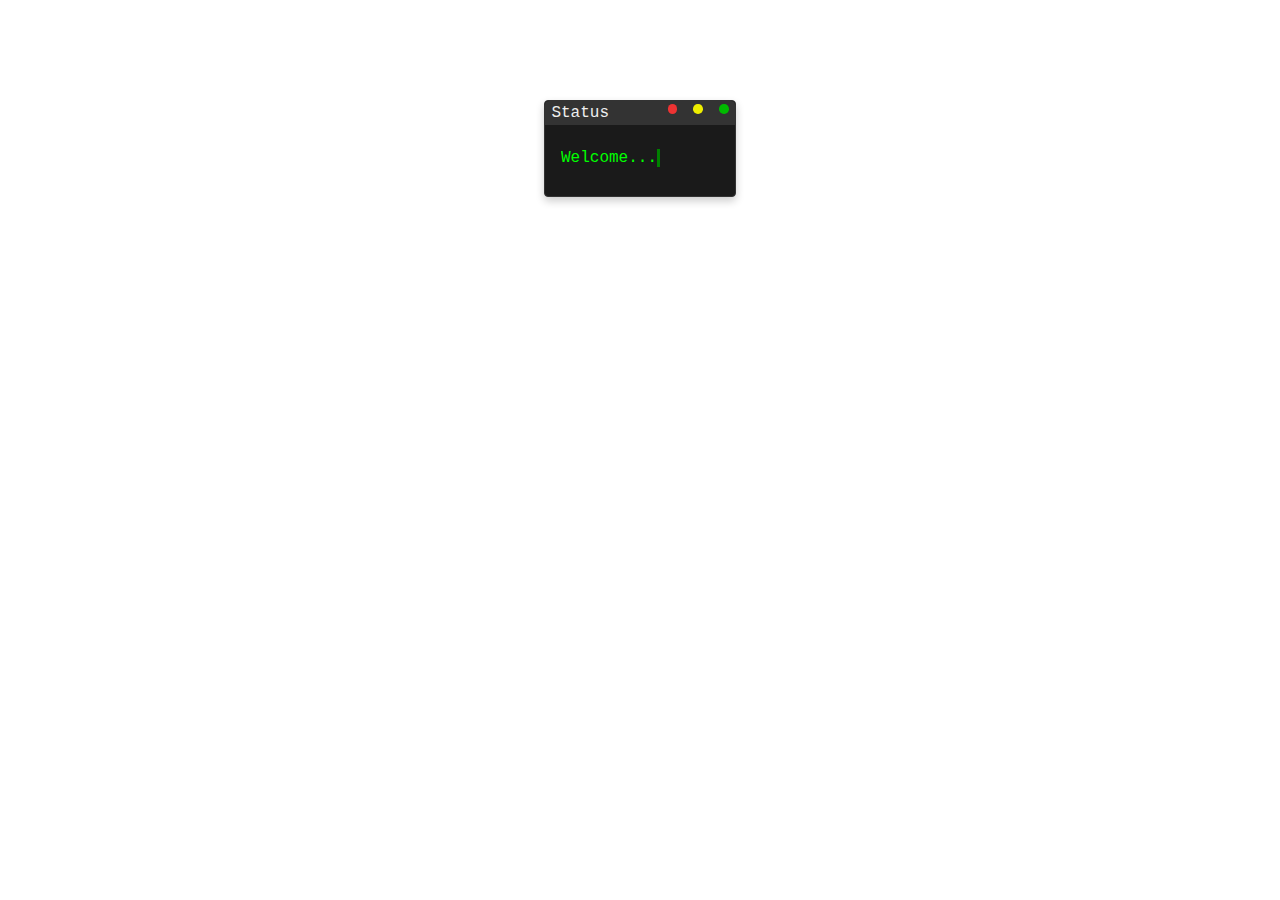
<file: index.html>
<!DOCTYPE html>
<html lang="en">
<head>
    <meta charset="UTF-8">
    <meta name="viewport" content="width=device-width, initial-scale=1.0">
    <title>Kyal Sin Lay Energy</title>
    <link rel="stylesheet" type="text/css" href="index.css">
    <script>
        setTimeout(function() {
          window.location.href = "home.html";
        }, 4500);
    </script>      
</head>
<body>
    <div class="terminal-loader">
        <div class="terminal-header">
          <div class="terminal-title">Status</div>
          <div class="terminal-controls">
            <div class="control close"></div>
            <div class="control minimize"></div>
            <div class="control maximize"></div>
          </div>
        </div>
        <div class="text">Welcome...</div>
      </div>
</body>
</html>
</file>
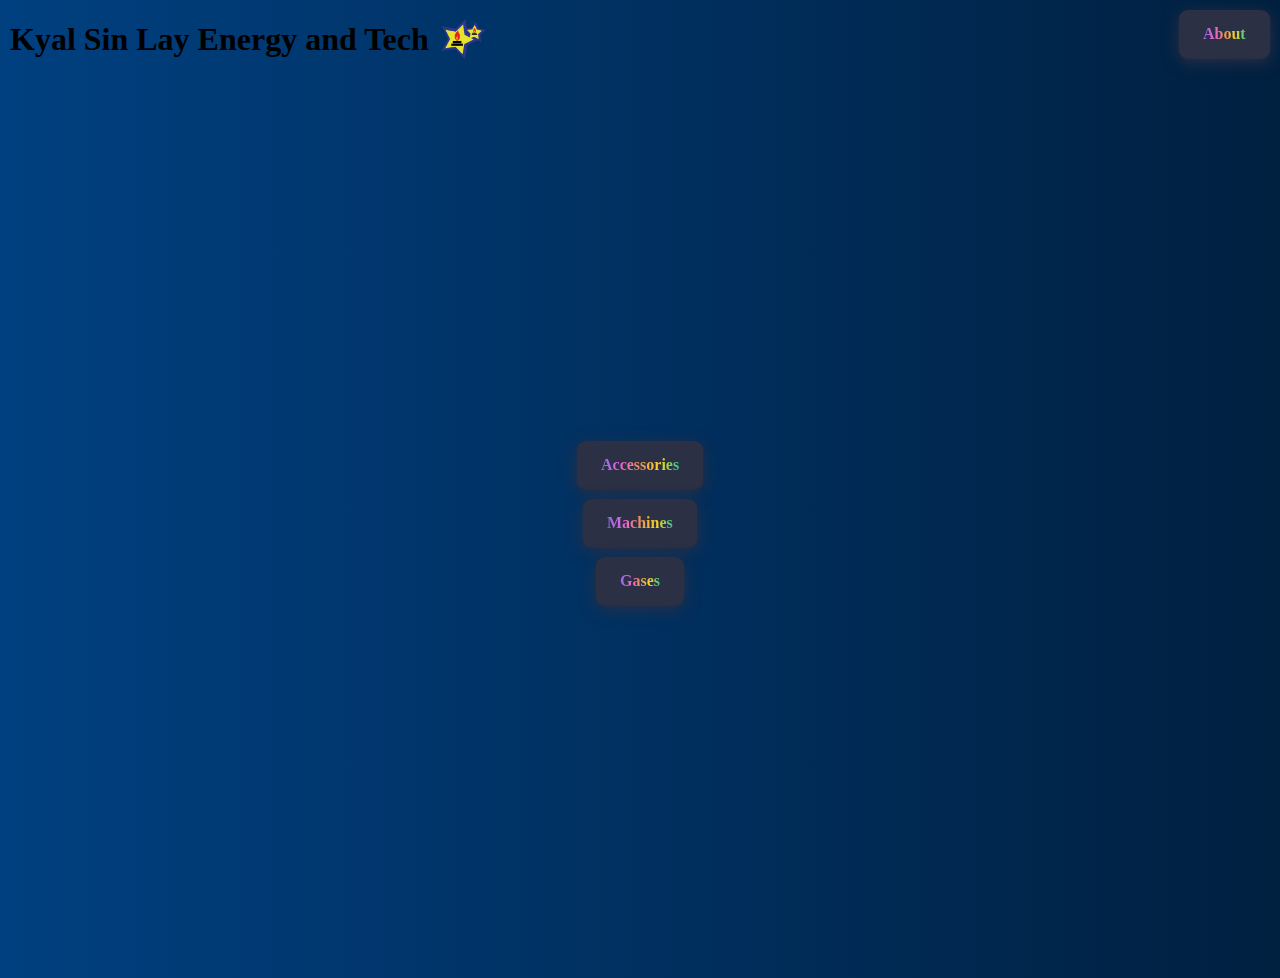
<file: home.html>
<!DOCTYPE html>
<html lang="en">
<head>
    <meta charset="UTF-8">
    <meta name="viewport" content="width=device-width, initial-scale=1.0">
    <link rel="stylesheet" href="home.css">
    <title>Kyal Sin Lay Energy</title>
</head>
<body>
    <header>
        <div class="title-bar">
            <div class="title-logo">
                <h1>Kyal Sin Lay Energy and Tech</h1>
                <img src="logo.png" alt="Your Logo">
            </div>
            <a href="About.html" class="rainbow-hover">
                <span class="sp">About</span>
            </a>
        </div>
    </header>

    <div class="button-container">
        <a href="Accessories.html" class="rainbow-hover">
            <span class="sp">Accessories</span>
        </a>
        <a href="Machines.html" class="rainbow-hover">
            <span class="sp">Machines</span>
        </a>
        <a href="Gases.html" class="rainbow-hover">
            <span class="sp">Gases</span>
        </a>
    </div>
</body>
</html>
</file>
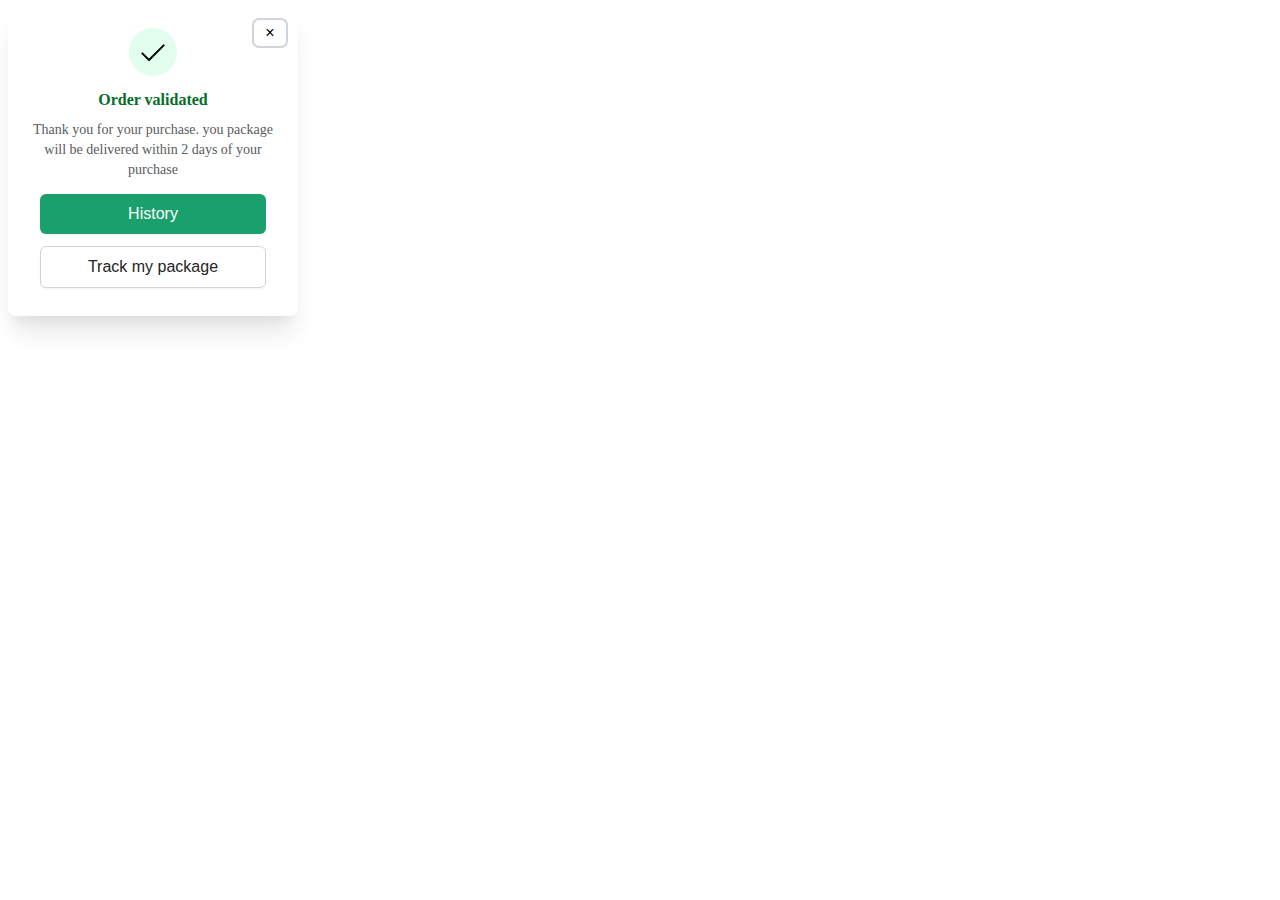
<file: ordering.html>
<!DOCTYPE html>
<html lang="en">
<head>
    <meta charset="UTF-8">
    <meta name="viewport" content="width=device-width, initial-scale=1.0">
    <title>Document</title>
    <link rel="stylesheet" type="text/css" href="ordering.css">
</head>
<body>
    <div class="card">
        <button class="dismiss" type="button">×</button>
        <div class="header">
            <div class="image">
                <svg viewBox="0 0 24 24" fill="none" xmlns="http://www.w3.org/2000/svg"><g id="SVGRepo_bgCarrier" stroke-width="0"></g><g id="SVGRepo_tracerCarrier" stroke-linecap="round" stroke-linejoin="round"></g><g id="SVGRepo_iconCarrier"> <path d="M20 7L9.00004 18L3.99994 13" stroke="#000000" stroke-width="1.5" stroke-linecap="round" stroke-linejoin="round"></path></g></svg>
            </div>
            <div class="content">
                <span class="title">Order validated</span>
                <p class="message">Thank you for your purchase. you package will be delivered within 2 days of your purchase</p>
            </div>
            <div class="actions">
                <button class="history" type="button">History</button>
                <button class="track" type="button">Track my package</button>
            </div>
        </div>
    </div>
</body>
</html>
</file>
<file: index.css>
body {
  background-color: white;
}
@keyframes blinkCursor {
    50% {
      border-right-color: transparent;
    }
  }
  
  @keyframes typeAndDelete {
    0%,
    10% {
      width: 0;
    }
    45%,
    55% {
      width: 6.2em;
    } /* adjust width based on content */
    90%,
    100% {
      width: 0;
    }
  }
  
  .terminal-loader {
    border: 0.1em solid #333;
    background-color: #1a1a1a;
    color: #0f0;
    font-family: "Courier New", Courier, monospace;
    font-size: 1em;
    padding: 1.5em 1em;
    width: 12em;
    margin: 100px auto;
    box-shadow: 0 4px 8px rgba(0, 0, 0, 0.2);
    border-radius: 4px;
    position: relative;
    overflow: hidden;
    box-sizing: border-box;
  }
  
  .terminal-header {
    position: absolute;
    top: 0;
    left: 0;
    right: 0;
    height: 1.5em;
    background-color: #333;
    border-top-left-radius: 4px;
    border-top-right-radius: 4px;
    padding: 0 0.4em;
    box-sizing: border-box;
  }
  
  .terminal-controls {
    float: right;
  }
  
  .control {
    display: inline-block;
    width: 0.6em;
    height: 0.6em;
    margin-left: 0.4em;
    border-radius: 50%;
    background-color: #777;
  }
  
  .control.close {
    background-color: #e33;
  }
  
  .control.minimize {
    background-color: #ee0;
  }
  
  .control.maximize {
    background-color: #0b0;
  }
  
  .terminal-title {
    float: left;
    line-height: 1.5em;
    color: #eee;
  }
  
  .text {
    display: inline-block;
    white-space: nowrap;
    overflow: hidden;
    border-right: 0.2em solid green; /* Cursor */
    animation: typeAndDelete 4s steps(11) infinite,
      blinkCursor 0.5s step-end infinite alternate;
    margin-top: 1.5em;
  }
</file>
<file: home.css>
body {
    background: linear-gradient(to right, #004080, #002040);
    margin: 0;
    padding: 0;
}

header {
    background-color: #f0f0f0; /* Set your header background color */
}

.title-bar {
    display: flex;
    justify-content: space-between;
    align-items: center;
    background: linear-gradient(to right, #004080, #002040);
    padding: 10px;
    background-color: rgba(0, 64, 128, 0.5); /* Adjust the alpha value (0.5) for transparency */
}

.title-logo {
    display: flex;
    align-items: center;
}

h1 {
    margin: 0;
    text-align: left;
}

img {
    margin-left: 10px; /* Add some spacing between title and logo */
    max-height: 50px; /* Set the maximum height for your logo */
}

.button-container {
    display: flex;
    flex-direction: column;
    align-items: center;
    justify-content: center;
    height: 100vh; /* Set the height of the container to 100% of the viewport height */
}

.rainbow-hover {
    font-size: 16px;
    font-weight: 700;
    color: #ff7576;
    background-color: #2B3044;
    border: none;
    outline: none;
    cursor: pointer;
    padding: 12px 24px;
    margin-bottom: 10px; /* Add some margin between buttons */
    position: relative;
    line-height: 24px;
    border-radius: 9px;
    box-shadow: 0px 1px 2px #2B3044,
      0px 4px 16px #2B3044;
    transform-style: preserve-3d;
    transform: scale(var(--s, 1)) perspective(600px)
      rotateX(var(--rx, 0deg)) rotateY(var(--ry, 0deg));
    perspective: 600px;
    transition: transform 0.1s;
}

.sp {
    background: linear-gradient(
        90deg,
        #866ee7,
        #ea60da,
        #ed8f57,
        #fbd41d,
        #2cca91
    );
    -webkit-background-clip: text;
    -webkit-text-fill-color: transparent;
    background-clip: text;
    -webkit-text-fill-color: transparent;
    display: block;
}

.rainbow-hover:active {
    transition: 0.3s;
    transform: scale(0.93);
}

a {
    text-decoration: none; /* Remove underlines from anchor elements */
}

/* Responsive Styles */
@media only screen and (max-width: 768px) {
    .title-bar {
        flex-direction: column;
        text-align: center;
    }

    .title-logo {
        margin-bottom: 10px;
    }

    .button-container {
        height: auto;
        align-items: center;
    }
}
</file>
<file: ordering.css>
body {
    background-color: white;
  }
.card {
    overflow: hidden;
    position: relative;
    text-align: left;
    border-radius: 0.5rem;
    max-width: 290px;
    box-shadow: 0 20px 25px -5px rgba(0, 0, 0, 0.1), 0 10px 10px -5px rgba(0, 0, 0, 0.04);
    background-color: #fff;
  }
  
  .dismiss {
    position: absolute;
    right: 10px;
    top: 10px;
    display: flex;
    align-items: center;
    justify-content: center;
    padding: 0.5rem 1rem;
    background-color: #fff;
    color: black;
    border: 2px solid #D1D5DB;
    font-size: 1rem;
    font-weight: 300;
    width: 30px;
    height: 30px;
    border-radius: 7px;
    transition: .3s ease;
  }
  
  .dismiss:hover {
    background-color: #ee0d0d;
    border: 2px solid #ee0d0d;
    color: #fff;
  }
  
  .header {
    padding: 1.25rem 1rem 1rem 1rem;
  }
  
  .image {
    display: flex;
    margin-left: auto;
    margin-right: auto;
    background-color: #e2feee;
    flex-shrink: 0;
    justify-content: center;
    align-items: center;
    width: 3rem;
    height: 3rem;
    border-radius: 9999px;
    animation: animate .6s linear alternate-reverse infinite;
    transition: .6s ease;
  }
  
  .image svg {
    color: #0afa2a;
    width: 2rem;
    height: 2rem;
  }
  
  .content {
    margin-top: 0.75rem;
    text-align: center;
  }
  
  .title {
    color: #066e29;
    font-size: 1rem;
    font-weight: 600;
    line-height: 1.5rem;
  }
  
  .message {
    margin-top: 0.5rem;
    color: #595b5f;
    font-size: 0.875rem;
    line-height: 1.25rem;
  }
  
  .actions {
    margin: 0.75rem 1rem;
  }
  
  .history {
    display: inline-flex;
    padding: 0.5rem 1rem;
    background-color: #1aa06d;
    color: #ffffff;
    font-size: 1rem;
    line-height: 1.5rem;
    font-weight: 500;
    justify-content: center;
    width: 100%;
    border-radius: 0.375rem;
    border: none;
    box-shadow: 0 1px 2px 0 rgba(0, 0, 0, 0.05);
  }
  
  .track {
    display: inline-flex;
    margin-top: 0.75rem;
    padding: 0.5rem 1rem;
    color: #242525;
    font-size: 1rem;
    line-height: 1.5rem;
    font-weight: 500;
    justify-content: center;
    width: 100%;
    border-radius: 0.375rem;
    border: 1px solid #D1D5DB;
    background-color: #fff;
    box-shadow: 0 1px 2px 0 rgba(0, 0, 0, 0.05);
  }
  
  @keyframes animate {
    from {
      transform: scale(1);
    }
  
    to {
      transform: scale(1.09);
    }
  }
</file>
